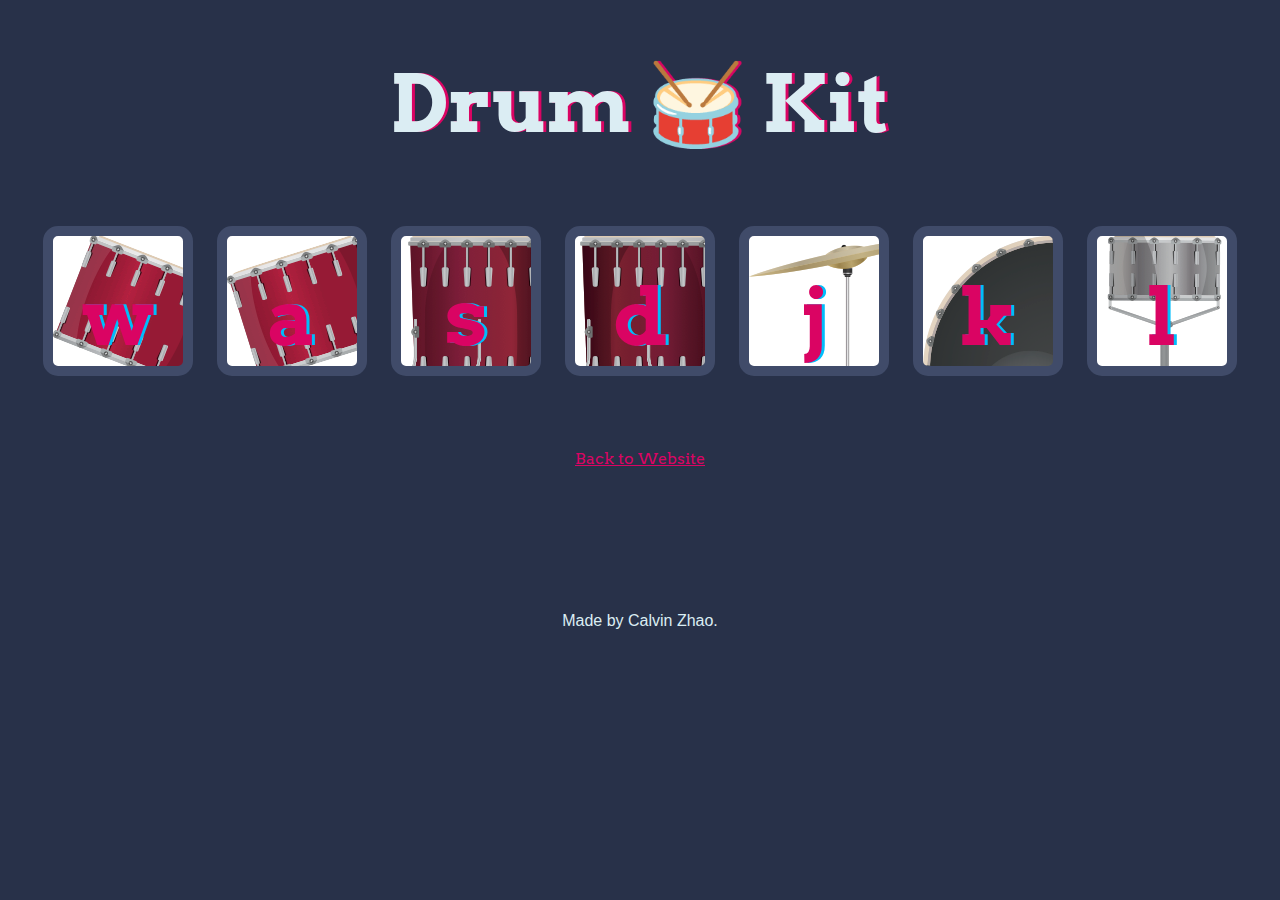
<file: Drumkit/index.html>
<!DOCTYPE html>
<html lang="en" dir="ltr">

<head>
  <meta charset="utf-8">
  <title>Drum Kit</title>
  <link rel="stylesheet" href="styles.css">
  <link href="https://fonts.googleapis.com/css?family=Arvo" rel="stylesheet">
</head>

<body>

  <h1 id="title">Drum 🥁 Kit</h1>
  
  <div class="set">
    <button class="w drum">w</button>
    <button class="a drum">a</button>
    <button class="s drum">s</button>
    <button class="d drum">d</button>
    <button class="j drum">j</button>
    <button class="k drum">k</button>
    <button class="l drum">l</button>
  </div>

  <div><a class="linkBack" href="../index.html">Back to Website</a></div><br>
  <footer>
    Made by Calvin Zhao.
  </footer>
  <script src="index.js"></script>
</body>

</html>
</file>
<file: Drumkit/styles.css>
body {
  text-align: center;
  background-color: #283149;
}

h1 {
  font-size: 5rem;
  color: #DBEDF3;
  font-family: "Arvo", cursive;
  text-shadow: 3px 0 #DA0463;

}
.linkBack{
  font-family: "Arvo", cursive;
  color: #DA0463;
}
footer {
  color: #DBEDF3;
  font-family: sans-serif;
}

.w {
  background-image: url("images/tom1.png");
}

.a {
  background-image: url("images/tom2.png");
}

.s {
  background-image: url("images/tom3.png");
}

.d {
  background-image: url("images/tom4.png");
}

.j {
  background-image: url("images/crash.png");
}

.k {
  background-image: url("images/kick.png");
}

.l {
  background-image: url("images/snare.png");
}

.set {
  margin: 5% auto;
}

.game-over {
  background-color: red;
  opacity: 0.8;
}

.pressed {
  box-shadow: 0 3px 4px 0 #DA0463;
  opacity: 0.5;
}

.red {
  color: red;
}

.drum {
  outline: none;
  border: 10px solid #404B69;
  font-size: 5rem;
  font-family: 'Arvo', cursive;
  line-height: 2;
  font-weight: 900;
  color: #DA0463;
  text-shadow: 3px 0 #00bdfb;
  border-radius: 15px;
  display: inline-block;
  width: 150px;
  height: 150px;
  text-align: center;
  margin: 10px;
  background-color: white;
}
footer{
  margin-top: 10%;
}
</file>
